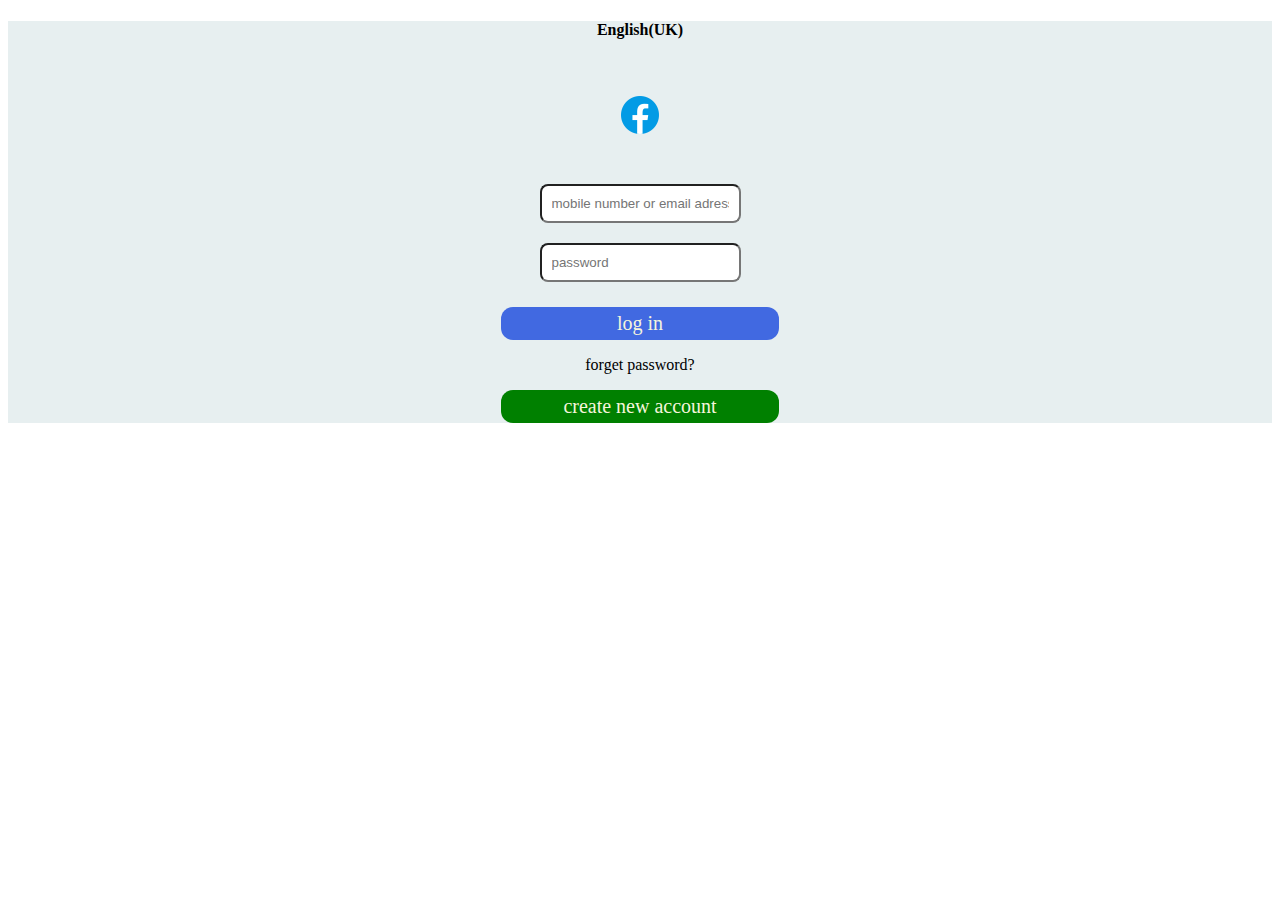
<file: facbook log in page/log in page/index.html>
<!DOCTYPE html>
<html lang="en">
<head>
    <meta charset="UTF-8">
    <meta name="viewport" content="width=device-width, initial-scale=1.0">
    <title>Document</title> <link rel="stylesheet" href="style.css">  
    <!-- <script src="https://cdn.jsdelivr.net/npm/@tailwindcss/browser@4"></script> -->
</head>
<body>
   <div class="bg-fb">
   <h4>English(UK)</h4>
   <div class="img-fb">
    <img src="./icons8-facebook-logo-48.png" alt="facebook">
   </div>
   <div class="log-from">
    <input class="input1" type="text" placeholder="mobile number or email adress">
    <input class="input2" type="password" placeholder="password">
    
   </div>
   <div class="btn1">
   <a href="log in"> log in</a>
   </div>
   <div class="essu">
    <p>forget password?</p>
   </div>
   <div class="new-id">
    <a href="create new account">create new account</a>
   </div>

   </div>
    
</body>
</html>
</file>
<file: facbook log in page/log in page/style.css>
.bg-fb{
    width:100%;
    height: 100%;
    
    background-color: rgb(231, 239, 240);
   
}
.bg-fb h4{
text-align: center;
}
.img-fb{
    display: flex;
    justify-content: center;
    align-items: center; 
    padding: 30px;

}
.log-from{
    display: flex;
    justify-content: center;
    align-items: center;
    flex-direction: column;
    padding: 15px 0px;
    gap: 20px; 
   border-radius: 8px;

   
    
    /* margin: 10px 0px;
    padding: 0px 10px;
    outline: none;
    
    border-radius: 10px;
    font-size: 18px; */
}
.input1{
    /* margin: 10px ; */
    padding:  10px;
border-radius: 8px;
}
.input2{
    padding:  10px;
    border-radius: 8px;
} 
.btn1{

    background-color: royalblue;
    text-align: center;
    padding: 5px;
    margin-top: 10px;
    margin-left: 39%;
    margin-right: 39%;
    border-radius: 12px;
    
    
    
    
}

.btn1 a{
    color: beige;
    text-decoration: none;
    font-size: 20px;
}
.essu{
    text-align: center;

}
.new-id{
    text-align: center;
    background-color: green;
 padding: 5px;
    margin-top: 15px;
    margin-left: 39%;
    margin-right: 39%;
    border-radius: 12px;
}
.new-id a{
     color: beige;
    text-decoration: none;
    font-size: 20px;
}
</file>
